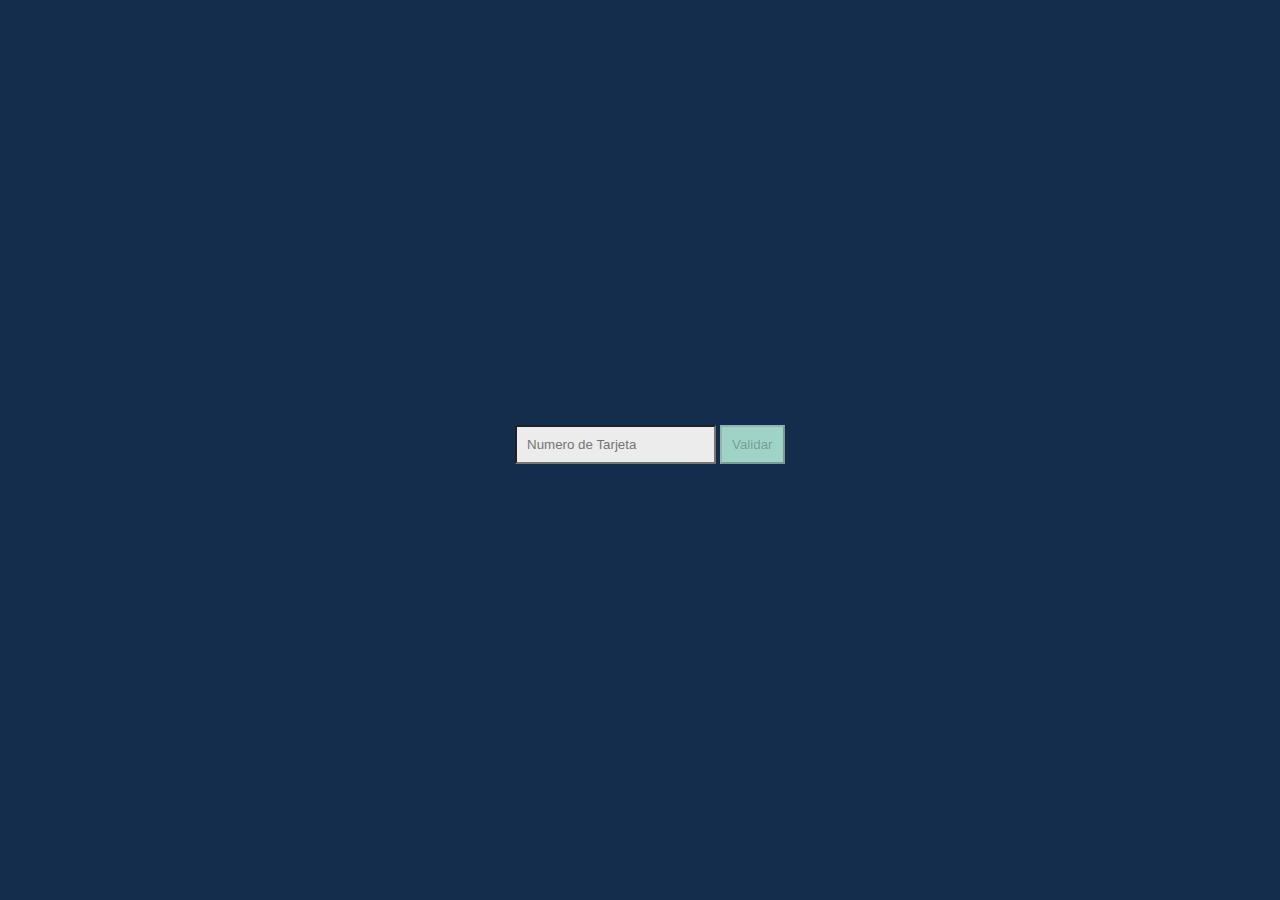
<file: index.html>
<!DOCTYPE html>
<html>
  <head>
    <meta charset="utf-8">
    <title>Tarjeta de crédito válida</title>
    <link rel="stylesheet" href="style.css" />
  </head>
  <body class="body">

    <!-- Configuracion del boton -->
    <div class="interface">
      <input class="input" placeholder="Numero de Tarjeta" id="cardnumber" type="text" maxlength = "16"/>
      <button id="boton" class="button">Validar</button>
      <div id="idJCB" hidden>JCB</div>
      <div id="idenRoute" hidden>Diner's Club / enRoute</div>
      <div id="idCarteBlanche" hidden>Diner's Club / Carte Blanche</div>
      <div id="idAmericanExpress" hidden>American Express</div>
      <div id="idInternational" hidden>Diner's Club / International</div>
      <div id="idVisa" hidden>Visa</div>
      <div id="idMasterCard" hidden>MasterCard</div>
      <div id="idDiscover" hidden>Discover</div>
  

    </div>  

    <header></header>
    <main></main>
    <footer></footer>
    <script src="index.js" type="module"></script>
  </body>
</html>
</file>
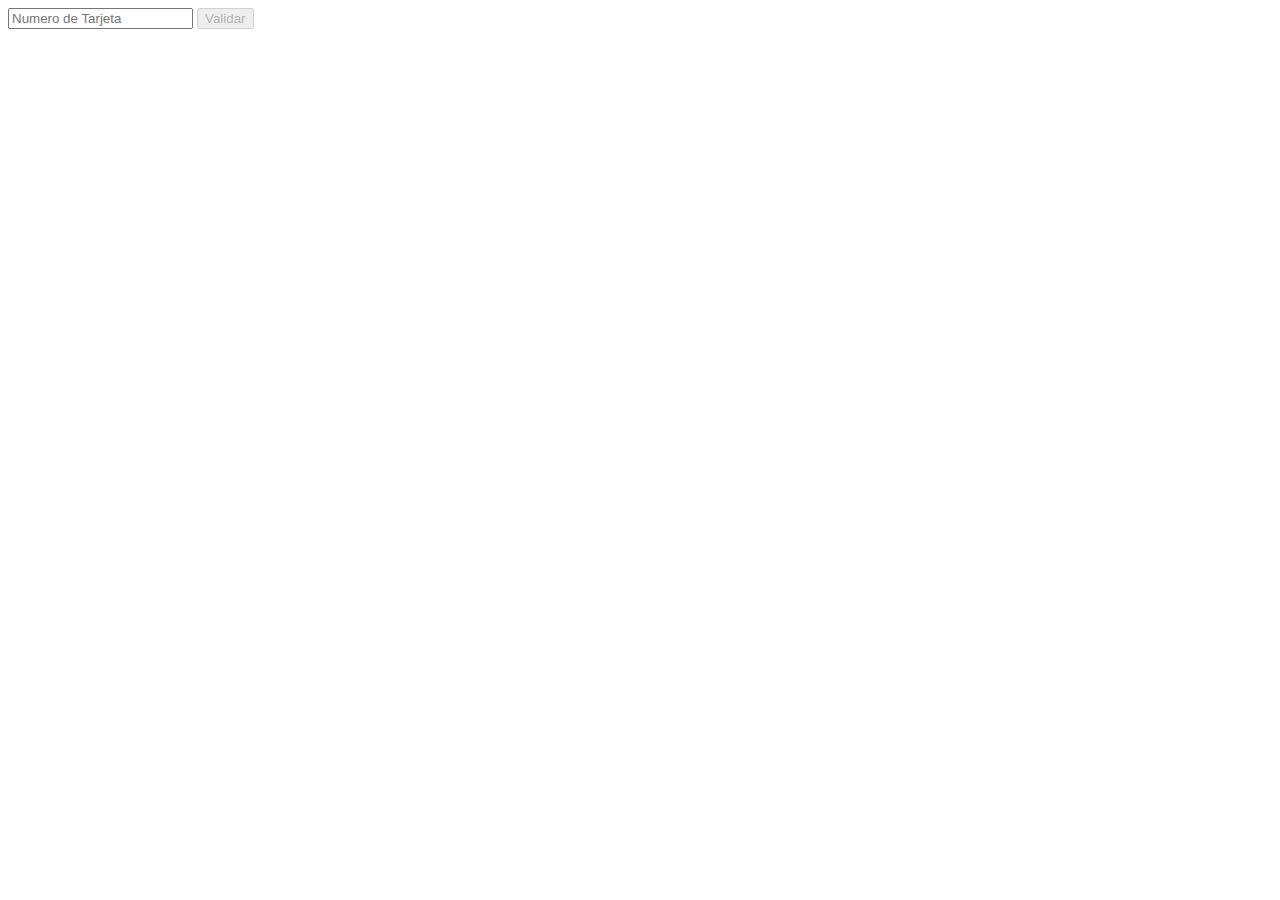
<file: indexParteA.html>
<!DOCTYPE html>
<html>

<head>
  <meta charset="utf-8">
  <title>Tarjeta de crédito válida</title>
</head>

<body>
<!-- Configuracion del boton -->
  <input class="input" placeholder="Numero de Tarjeta" id="cardnumber" oninput="javascript: if (this.value.length > this.maxLength) this.value = this.value.slice(0, this.maxLength);"
  type = "number" maxlength = "16"></input>
  <button class="button" onclick="validate()">Validar</button>
  <div id="result"></div>
  
  <script lang="javascript">

    let input = document.querySelector(".input");
    let button = document.querySelector(".button");
    button.disabled = true;
    input.addEventListener("keyup", stateHandle);

    function stateHandle() {
      if(document.querySelector(".input").value === "") {
        button.disabled = true;
          } else {
        button.disabled = false;
      }  
    }

// Algoritmo de Luhn
  // Dividimos el numero para trabajar con los digitos que necesitamos
    function validate() {
      let numeroTarjeta = parseInt(document.getElementById("cardnumber").value);
      let numeroString = numeroTarjeta.toString();
      let numeroRevertido = numeroString.split('').reverse();

          console.log(numeroRevertido)

  // Loop para operar los numeros pares
      for (let i = 0 ; i <= numeroRevertido.length ; i++) {
        if ((i + 1) % 2 == 0) {
          numeroRevertido[i] = numeroRevertido[i] * 2
          if (numeroRevertido[i] > 9) {
            numeroRevertido[i] = numeroRevertido[i] - 9
          } 
        }  
      }

  // Pasamos todos los numeros de string a float (incluso los que ya estaba en float)
      numeroRevertido = numeroRevertido.map(parseFloat)
      console.log(numeroRevertido)
      
/* Intento de string a float
      for (let i = 0 ; i <= numeroRevertido.length ; i++) {
        numeroRevertido[i] = parsefloat(numeroRevertido[i])
      }
*/

  // Sumamos los numeros
      let numeroSumado = 0;
      for (let i = 0 ; i < numeroRevertido.length ; i++) {
        numeroSumado += numeroRevertido[i];
      }

      console.log(numeroSumado)

/* Intento de sumar los numeros
    let numeroSumado = 0
    numeroSumado = numeroRevertido.reduce(
      (accumulator, currentValue) => accumulator + currentValue,0);

console.log(numeroSumado)
*/
   
/* Intento de pasar el array de string a float
      numeroRevertido = numeroRevertido.join('')
      numeroRevertido = parseFloat(numeroRevertido)
      
      console.log(numeroRevertido)

  //Intento de suma de los numeros
      let sum = 0;
      while (numeroRevertido) {
          sum += numeroRevertido % 10;
          numeroRevertido = Math.floor(numeroRevertido / 10);
    }
*/

/*  Algoritmos de Luhn antiguo
      let numeroSumado = numeroRevertido

      let numero1 = parseFloat(numeroRevertido.charAt(0));
      let numero3 = parseFloat(numeroRevertido.charAt(2));
      let numero5 = parseFloat(numeroRevertido.charAt(4));
      let numero7 = parseFloat(numeroRevertido.charAt(6));
      let numero9 = parseFloat(numeroRevertido.charAt(8));
      let numero11 = parseFloat(numeroRevertido.charAt(10));
      let numero13 = parseFloat(numeroRevertido.charAt(12));
      let numero15 = parseFloat(numeroRevertido.charAt(14));

      let numero2 = parseFloat(numeroRevertido.charAt(1) * 2)
      let numero4 = parseFloat(numeroRevertido.charAt(3) * 2)
      let numero6 = parseFloat(numeroRevertido.charAt(5) * 2)
      let numero8 = parseFloat(numeroRevertido.charAt(7) * 2)
      let numero10 = parseFloat(numeroRevertido.charAt(9) * 2)
      let numero12 = parseFloat(numeroRevertido.charAt(11) * 2)
      let numero14 = parseFloat(numeroRevertido.charAt(13) * 2)
      let numero16 = parseFloat(numeroRevertido.charAt(15) * 2)

      if (numero2 > 9) {
        numero2 = numero2 - 9
      }
      if (numero4 > 9) {
        numero4 = numero4 - 9
      }
      if (numero6 > 9) {
        numero6 = numero6 - 9
      }
      if (numero8 > 9) {
        numero8 = numero8 - 9
      }
      if (numero10 > 9) {
        numero10 = numero10 - 9
      }
      if (numero12 > 9) {
        numero12 = numero12 - 9
      }
      if (numero14 > 9) {
        numero14 = numero14 - 9
      }
      if (numero16 > 9) {
        numero16 = numero16 - 9
      }

      let numeroSumado = numero1 + numero2 + numero3 + numero4 + numero5 + numero6 + numero7 + numero8 + numero9 + numero10 + numero11 + numero12 + numero13 + numero14 + numero15

      console.log(numeroSumado % 10)
*/

  // Verificacion que los numeros sean mutiplo de 10
      if (numeroSumado % 10 == 0) {
        alert("El numero ingresado es valido");
            } else {
        alert("El numero ingresado es invalido");
      }

    }

  </script>
</body>

</html>
</file>
<file: style.css>
.interface {
  position: absolute;
  top: 50%;
  left: 50%;
  margin: -25px 0 0 -125px; 
  

}

.input { 
	background: #ececec; 
  padding: 10px;
}

	
.button { 
	background: #9fd3c7; 
  padding: 10px;

}


.third-color { 
	background: #385170; 
}


.body { 
	background: #142d4c;
  
}
</file>
